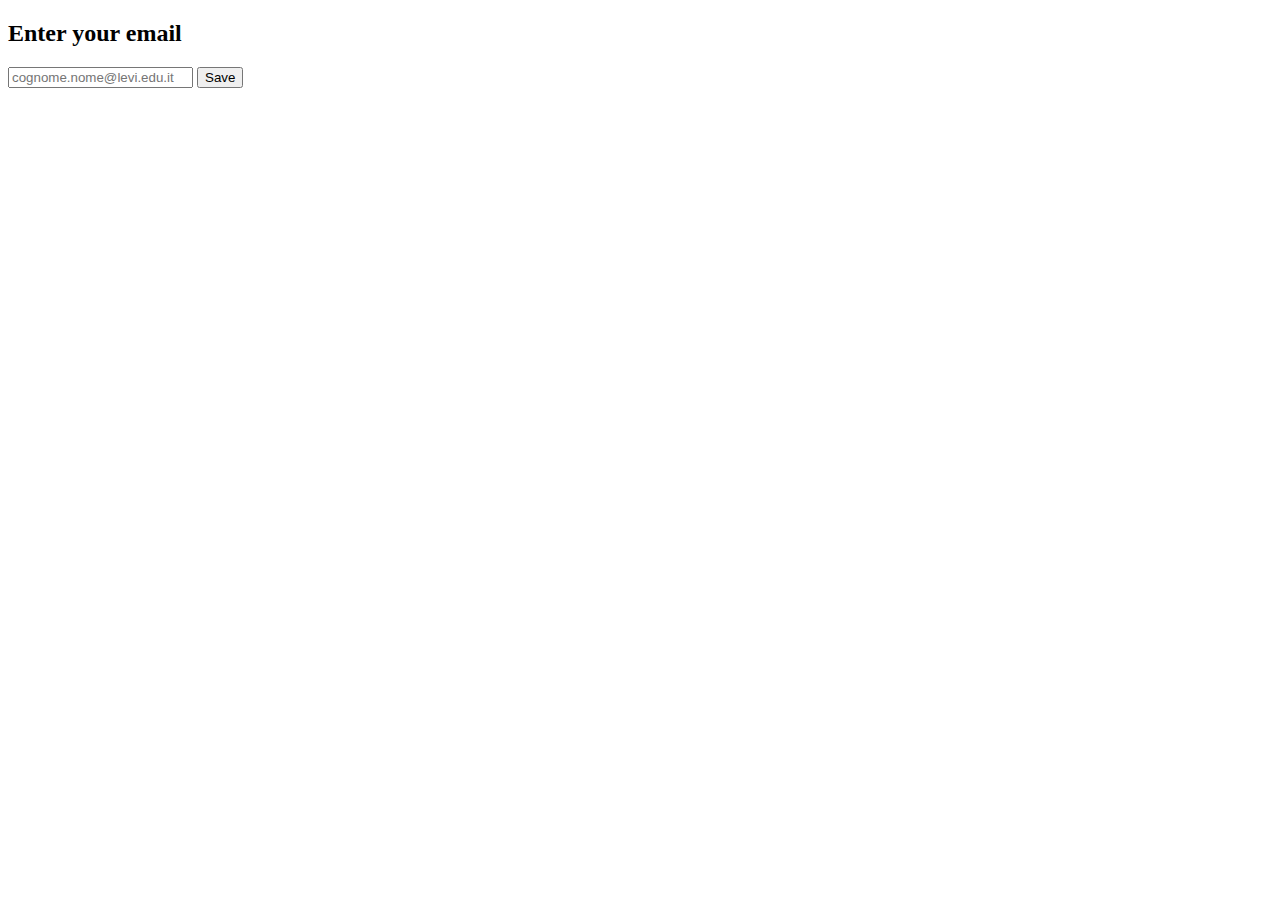
<file: frontend/index.html>
<!DOCTYPE html>
<head>
    <title>Email Collector</title>
</head>
<body>
    <h2>Enter your email</h2>

    <form action="/submit" method="post">
        <input
            type="email"
            name="email"
            required
            placeholder="cognome.nome@levi.edu.it"
        />
        <button type="submit">Save</button>
    </form>
</body>
</file>
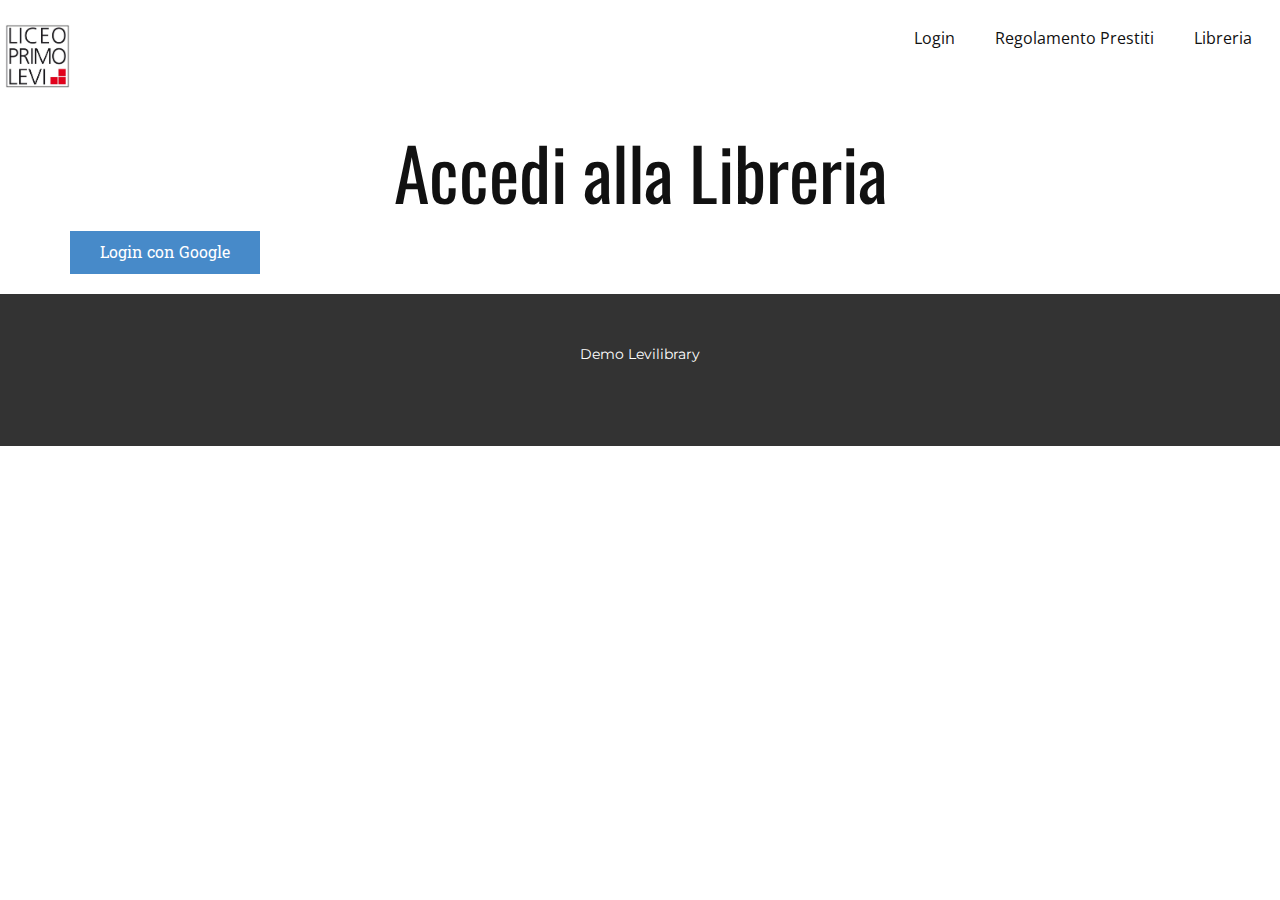
<file: frontend/login.html>
<!DOCTYPE html>
<html style="font-size: 16px;" lang="it"><head>
    <meta name="viewport" content="width=device-width, initial-scale=1.0">
    <meta charset="utf-8">
    <meta name="keywords" content="Accedi alla Libreria">
    <meta name="description" content="">
    <title>Login</title>
    <link rel="stylesheet" href="static/css/nicepage.css" media="screen">
<link rel="stylesheet" href="static/css/login.css" media="screen">
    <link id="u-page-google-font" rel="stylesheet" href="https://fonts.googleapis.com/css2?display=swap&amp;family=Roboto:ital,wght@0,100;0,200;0,300;0,400;0,500;0,600;0,700;0,800;0,900;1,100;1,200;1,300;1,400;1,500;1,600;1,700;1,800;1,900&amp;family=Open+Sans:ital,wght@0,300;0,400;0,500;0,600;0,700;0,800;1,300;1,400;1,500;1,600;1,700;1,800&amp;family=Oswald:wght@200;300;400;500;600;700&amp;family=Roboto+Slab:wght@100;200;300;400;500;600;700;800;900&amp;family=Montserrat:ital,wght@0,100;0,200;0,300;0,400;0,500;0,600;0,700;0,800;0,900;1,100;1,200;1,300;1,400;1,500;1,600;1,700;1,800;1,900">
    <meta name="theme-color" content="#478ac9">
    <meta property="og:title" content="Login">
    <meta property="og:type" content="website">
  <meta data-intl-tel-input-cdn-path="intlTelInput/"></head>
  <body data-path-to-root="./" data-include-products="false" class="u-body u-clearfix u-xl-mode" data-lang="it"><header class="u-clearfix u-header u-header" id="header"><div class="u-clearfix u-sheet u-valign-middle-lg u-valign-middle-md u-valign-middle-sm u-valign-middle-xs u-sheet-1">
        <a href="#" class="u-image u-logo u-image-1" data-image-width="661" data-image-height="650">
          <img src="static/assets/logo.jpg" class="u-logo-image u-logo-image-1">
        </a>
        <nav class="u-menu u-menu-one-level u-offcanvas u-menu-1" role="navigation" aria-label="Menu navigation">
          <div class="menu-collapse" style="font-size: 1rem; letter-spacing: 0px;">
            <a class="u-button-style u-custom-left-right-menu-spacing u-custom-padding-bottom u-custom-top-bottom-menu-spacing u-hamburger-link u-nav-link u-text-active-palette-1-base u-text-hover-palette-2-base" href="#" tabindex="-1" aria-label="Open menu" aria-controls="3876">
              <svg class="u-svg-link" viewBox="0 0 24 24"><use xlink:href="#menu-hamburger"></use></svg>
              <svg class="u-svg-content" version="1.1" id="menu-hamburger" viewBox="0 0 16 16" x="0px" y="0px" xmlns:xlink="http://www.w3.org/1999/xlink" xmlns="http://www.w3.org/2000/svg"><g><rect y="1" width="16" height="2"></rect><rect y="7" width="16" height="2"></rect><rect y="13" width="16" height="2"></rect>
</g></svg>
            </a>
          </div>
          <div class="u-custom-menu u-nav-container">
            <ul class="u-nav u-unstyled u-nav-1" role="menubar"><li role="none" class="u-nav-item"><a role="menuitem" class="u-button-style u-nav-link u-text-active-palette-1-base u-text-hover-palette-2-base" href="Login.html" style="padding: 10px 20px;">Login</a>
</li><li role="none" class="u-nav-item"><a role="menuitem" class="u-button-style u-nav-link u-text-active-palette-1-base u-text-hover-palette-2-base" href="Regolamento-Prestiti.html" style="padding: 10px 20px;">Regolamento Prestiti</a>
</li><li role="none" class="u-nav-item"><a role="menuitem" class="u-button-style u-nav-link u-text-active-palette-1-base u-text-hover-palette-2-base" href="Libreria.html" style="padding: 10px 20px;">Libreria</a>
</li></ul>
          </div>
          <div class="u-custom-menu u-nav-container-collapse" id="3876" role="region" aria-label="Menu panel">
            <div class="u-black u-container-style u-inner-container-layout u-opacity u-opacity-95 u-sidenav">
              <div class="u-inner-container-layout u-sidenav-overflow">
                <div class="u-menu-close" tabindex="-1" aria-label="Close menu"></div>
                <ul class="u-align-center u-nav u-popupmenu-items u-unstyled u-nav-2" role="menubar"><li role="none" class="u-nav-item"><a role="menuitem" class="u-button-style u-nav-link" href="Login.html">Login</a>
</li><li role="none" class="u-nav-item"><a role="menuitem" class="u-button-style u-nav-link" href="Regolamento-Prestiti.html">Regolamento Prestiti</a>
</li><li role="none" class="u-nav-item"><a role="menuitem" class="u-button-style u-nav-link" href="Libreria.html">Libreria</a>
</li></ul>
              </div>
            </div>
            <div class="u-black u-menu-overlay u-opacity u-opacity-70"></div>
          </div>
        </nav>
      </div></header>
    <section class="u-clearfix u-section-1" id="block-1">
      <div class="u-clearfix u-sheet u-sheet-1">
        <h1 class="u-align-center u-custom-font u-font-oswald u-text u-text-1">Accedi alla Libreria</h1>
        <a href="/login/redirect" class="u-btn u-btn-round u-button-style u-custom-font u-font-roboto-slab u-hover-palette-1-light-1 u-palette-1-base u-radius u-btn-1" title="Login">Login con Google</a>
      </div>
    </section>

    <footer class="u-align-center u-clearfix u-container-align-center u-footer u-grey-80 u-footer" id="footer"><div class="u-clearfix u-sheet u-sheet-1">
        <p class="u-custom-font u-font-montserrat u-small-text u-text u-text-variant u-text-1">Demo Levilibrary</p>
      </div></footer>
    <section class="u-backlink u-clearfix u-grey-80"></section>
  
</body></html>
</file>
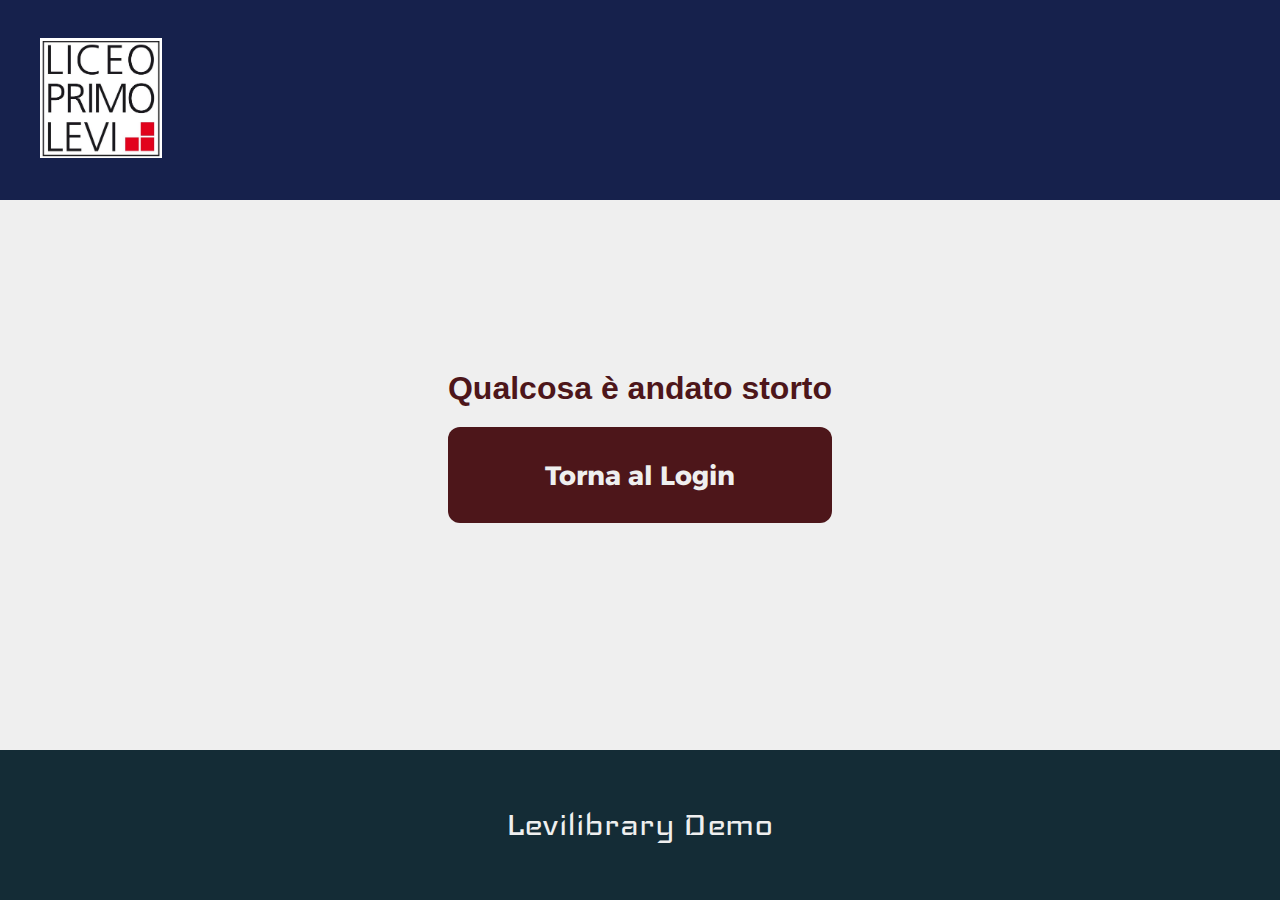
<file: frontend/loginrejected.html>
<!DOCTYPE html>
<html lang="it">
<head>
  <meta charset="UTF-8">
  <meta name="viewport" content="width=device-width, initial-scale=1.0">
  <title>Login Failed</title>
  <link href="https://fonts.googleapis.com/css2?family=Iceland&display=swap" rel="stylesheet">
  <link href="https://fonts.googleapis.com/css2?family=Alexandria&display=swap" rel="stylesheet">
  <link rel="stylesheet" href="static/css/loginrejected.css">
  <link rel="icon" href="/static/assets/logo.ico" type="image/x-icon">
</head>
<body>

  <header>
    <a href="/">
        <img src="static/assets/logo.jpg" alt="Logo" class="logo">
    </a>
  </header>

  <main>
    <div class="login-container">
      <h1>Qualcosa è andato storto</h1>
      <a href="/login" class="google-btn">Torna al Login</a>
    </div>
  </main>

  <footer>
    <p>Levilibrary Demo</p>
  </footer>

</body>
</html>
</file>
